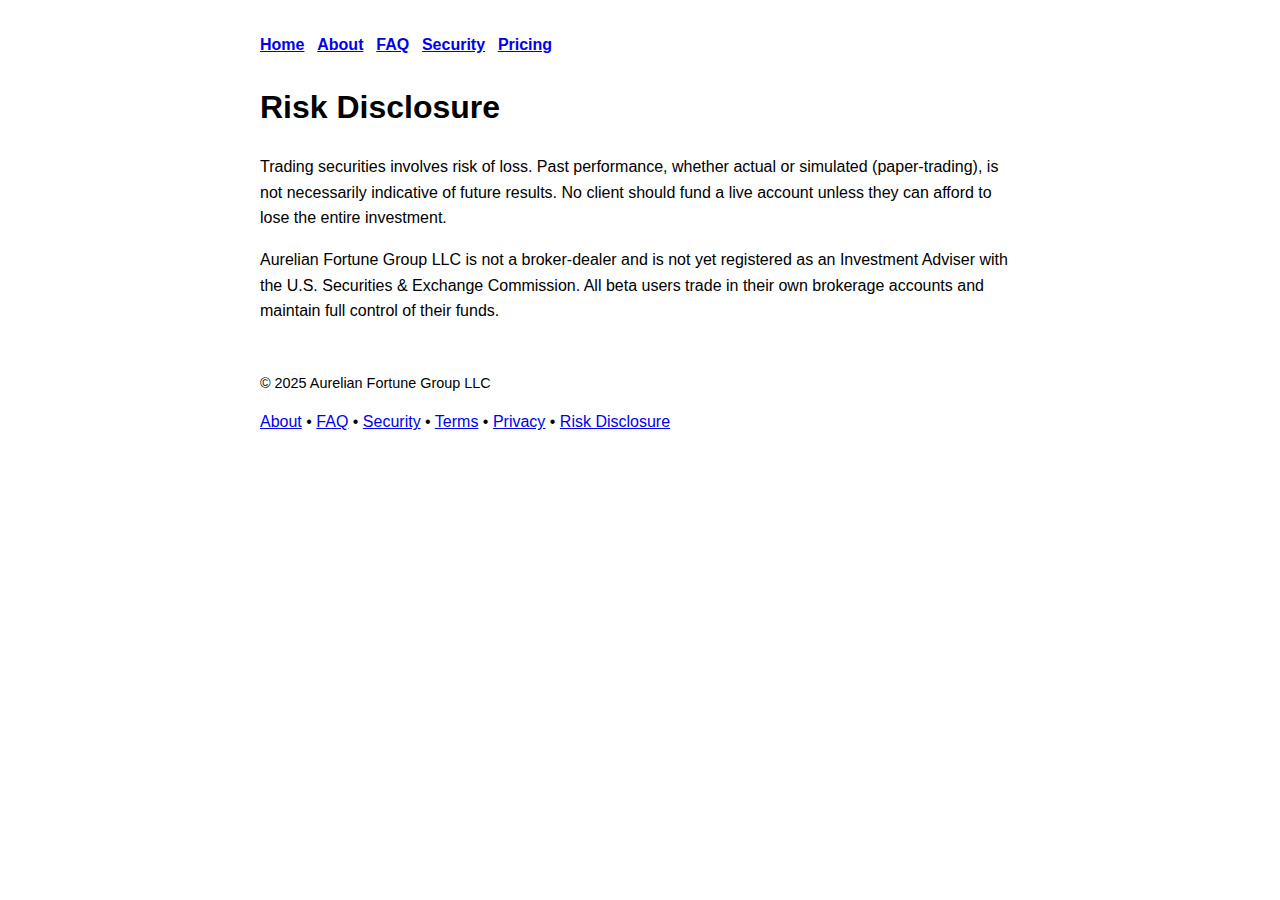
<file: risk.html>
<!DOCTYPE html><html lang="en"><head><meta charset="UTF-8">
<meta name="viewport" content="width=device-width,initial-scale=1">
<title>Risk Disclosure – Aurelian Fortune Group</title>
<link rel="stylesheet" href="/style.css">
<style>body{font-family:sans-serif;max-width:760px;margin:2rem auto;line-height:1.6}</style>
</head><body>
<header>
  <a href="/" role="button" class="secondary">Home</a>
  <a href="/about.html">About</a>
  <a href="/faq.html">FAQ</a>
  <a href="/security.html">Security</a>
  <a href="/pricing.html">Pricing</a>
</header>

<h1>Risk Disclosure</h1>
<p>Trading securities involves risk of loss. Past performance, whether actual
or simulated (paper-trading), is not necessarily indicative of future results.
No client should fund a live account unless they can afford to lose the entire
investment.</p>

<p>Aurelian Fortune Group LLC is not a broker-dealer and is not yet registered as
an Investment Adviser with the U.S. Securities & Exchange Commission. All beta
users trade in their own brokerage accounts and maintain full control of their
funds.</p>

<p style="margin-top:3rem;font-size:.9rem">
© 2025 Aurelian Fortune Group LLC
</p>
</body></html>
<footer class="container">
  <a href="/about.html">About</a> •
  <a href="/faq.html">FAQ</a> •
  <a href="/security.html">Security</a> •
  <a href="/terms.html">Terms</a> •
  <a href="/privacy.html">Privacy</a> •
  <a href="/risk.html">Risk&nbsp;Disclosure</a>
</footer>
</file>
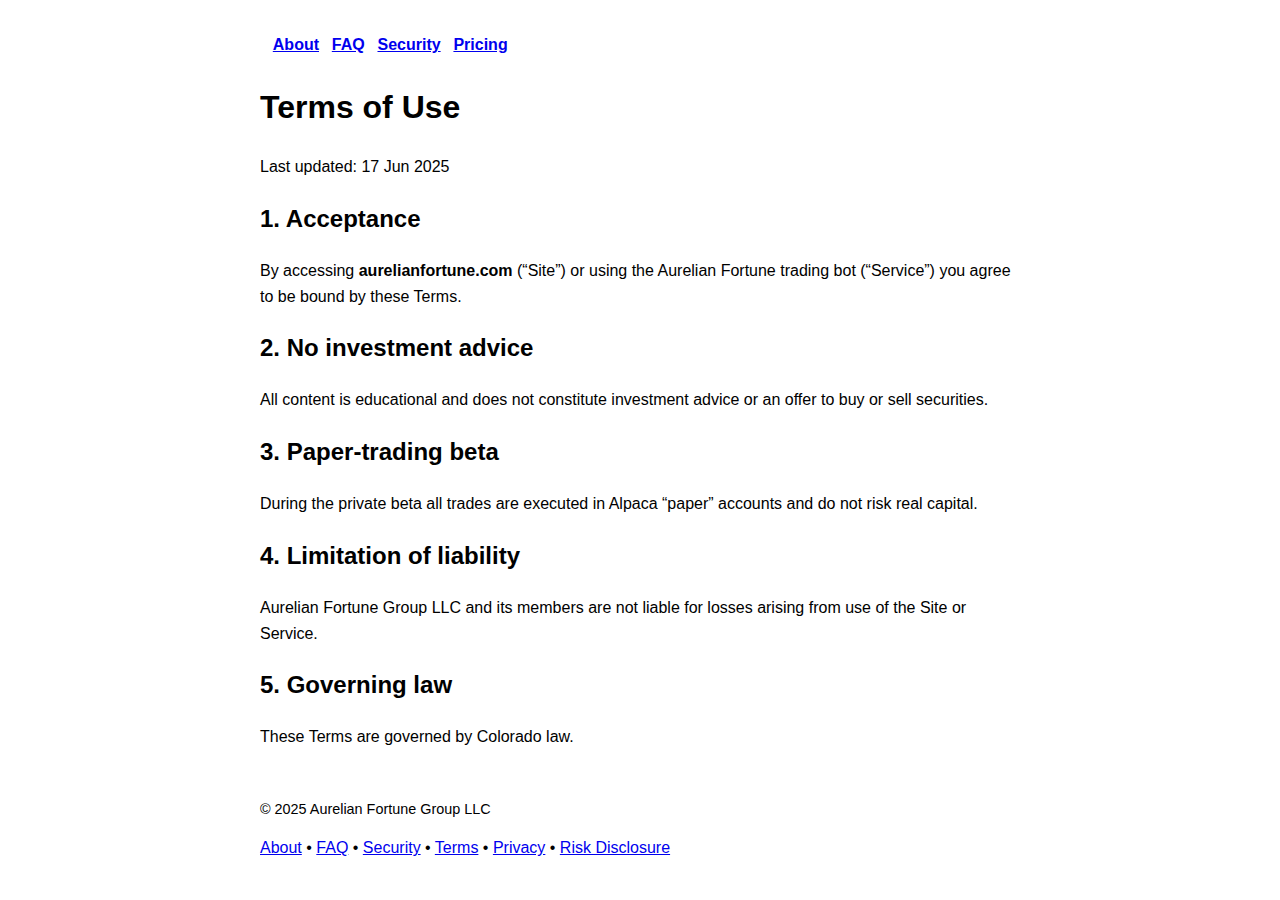
<file: terms.html>
<!DOCTYPE html><html lang="en"><head>
<meta charset="UTF-8"><meta name="viewport" content="width=device-width,initial-scale=1">
<title>Terms of Use – Aurelian Fortune Group</title>
<link rel="preconnect" href="https://fonts.googleapis.com">
<link href="https://fonts.googleapis.com/css2?family=Inter:wght@400;600&display=swap" rel="stylesheet">
<link rel="stylesheet" href="https://cdn.jsdelivr.net/npm/@picocss/pico@2/css/pico.min.css">
<link rel="stylesheet" href="/style.css">
<style>body{font-family:sans-serif;max-width:760px;margin:2rem auto;line-height:1.6}</style>
</head><body>
<header>
   <a href="/" style="padding:0">
    <img src="/crest.svg" class="logo" alt="Aurelian crest">
  </a>
  <a href="/about.html">About</a>
  <a href="/faq.html">FAQ</a>
  <a href="/security.html">Security</a>
  <a href="/pricing.html">Pricing</a>
</header>

<main class="container">
<h1>Terms of Use</h1>
<p>Last updated: 17 Jun 2025</p>

<h2>1. Acceptance</h2>
<p>By accessing <strong>aurelianfortune.com</strong> (“Site”) or using the Aurelian
Fortune trading bot (“Service”) you agree to be bound by these Terms.</p>

<h2>2. No investment advice</h2>
<p>All content is educational and does not constitute investment advice or an
offer to buy or sell securities.</p>

<h2>3. Paper-trading beta</h2>
<p>During the private beta all trades are executed in Alpaca “paper” accounts and
do not risk real capital.</p>

<h2>4. Limitation of liability</h2>
<p>Aurelian Fortune Group LLC and its members are not liable for losses arising
from use of the Site or Service.</p>

<h2>5. Governing law</h2>
<p>These Terms are governed by Colorado law.</p>

<p style="margin-top:3rem;font-size:.9rem">
© 2025 Aurelian Fortune Group LLC
</p>

</main>
<footer class="container">
  <a href="/about.html">About</a> •
  <a href="/faq.html">FAQ</a> •
  <a href="/security.html">Security</a> •
  <a href="/terms.html">Terms</a> •
  <a href="/privacy.html">Privacy</a> •
  <a href="/risk.html">Risk&nbsp;Disclosure</a>
</footer>
</body></html>
</file>
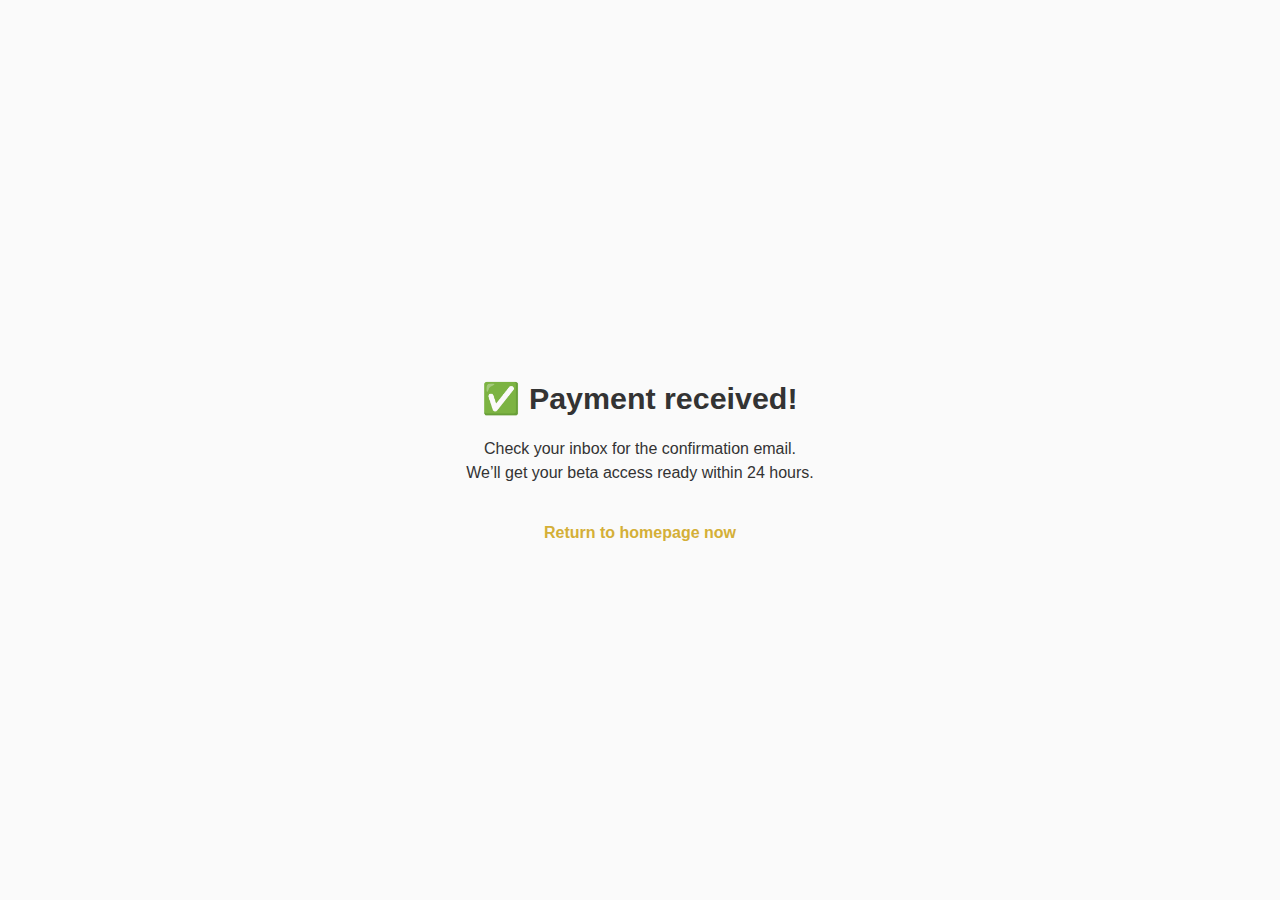
<file: thanks.html>
<!DOCTYPE html>
<html lang="en">
<head>
  <meta charset="UTF-8">
  <meta name="viewport" content="width=device-width,initial-scale=1">
  <title>Thank you – Aurelian Fortune Group</title>
  <link rel="stylesheet" href="/style.css">

  <!-- quick styling -->
  <style>
    body{
      margin:0;
      font-family:sans-serif;
      display:flex;
      align-items:center;
      justify-content:center;
      min-height:100vh;
      background:#fafafa;
      color:#333;
      text-align:center;
      line-height:1.5;
    }
    h1{font-size:1.9rem;margin-bottom:.6rem}
    a{
      display:inline-block;
      margin-top:1.2rem;
      color:#d4af37;
      text-decoration:none;
      font-weight:600;
    }
  </style>

  <!-- auto-redirect back home after 8 s -->
  <meta http-equiv="refresh" content="8;url=https://aurelianfortune.com">
</head>
<body>
  <div>
    <h1>✅  Payment received!</h1>
    <p>Check your inbox for the confirmation email.<br>
       We’ll get your beta access ready within 24 hours.</p>
    <a href="https://aurelianfortune.com">Return to homepage now</a>
  </div>
</body>
</html>
</file>
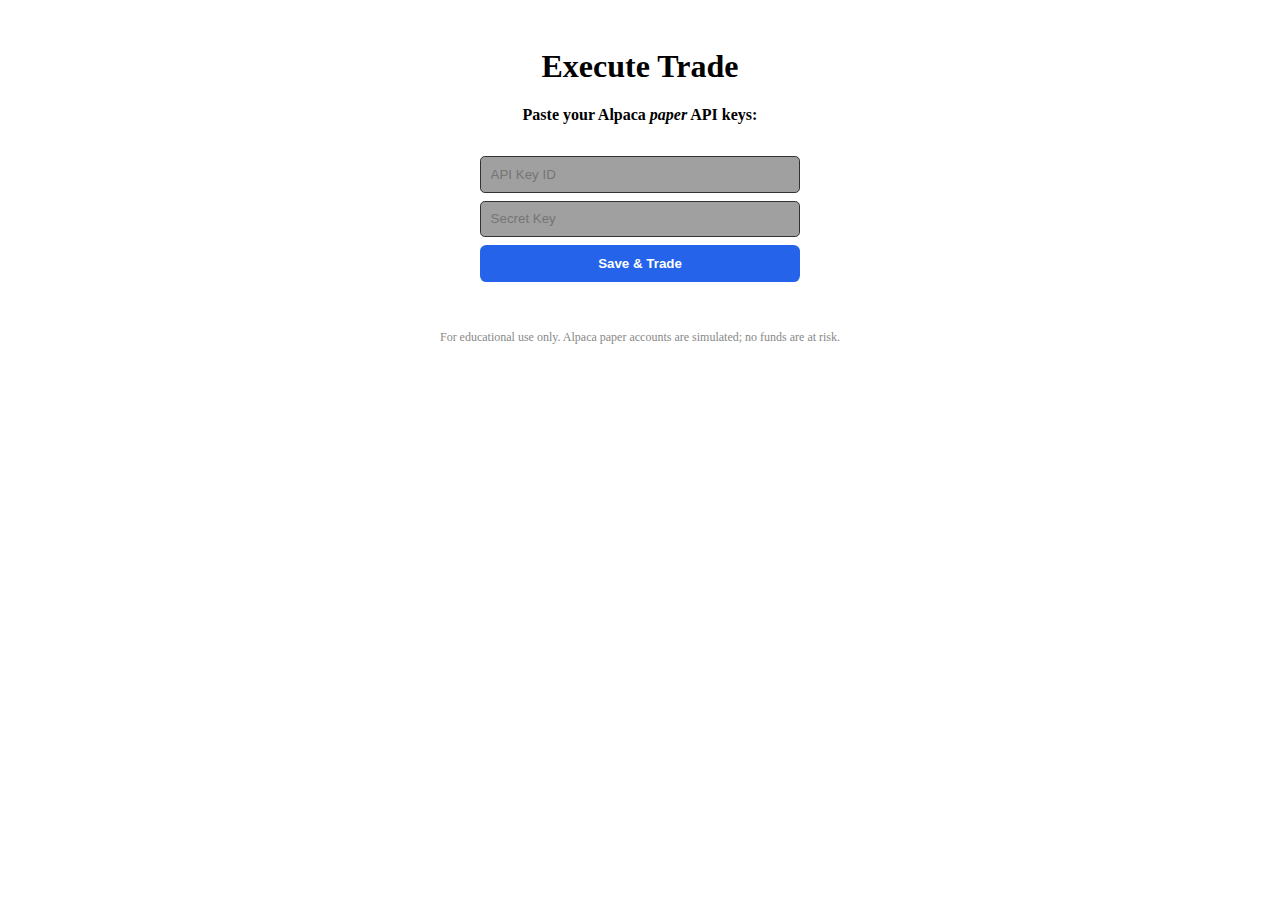
<file: trade.html>
<!DOCTYPE html>
<html lang="en">
<head>
<meta charset="UTF-8">
<title>Aurelian • Execute trade</title>
<meta name="viewport" content="width=device-width, initial-scale=1">
<link rel="stylesheet" href="/style.css">
<style>
  body{max-width:600px;margin:3rem auto;padding:0 1rem;text-align:center}
  pre{background:#1119;padding:1rem;border-radius:.5rem;text-align:left;
      overflow:auto;color:#ddd;font-size:.8rem}
  form{display:grid;gap:.5rem;max-width:320px;margin:2rem auto}
  input{padding:.6rem;border-radius:.3rem;border:1px solid #333;background:#1116;color:#eee}
  .btn{display:inline-block;padding:.7rem 1.4rem;border:0;border-radius:.4rem;
       background:#2563eb;color:#fff;font-weight:600;cursor:pointer}
</style>
</head>
<body>

<h1>Execute Trade</h1>
<div id="content">Loading…</div>

<script type="module">
import { saveKey, loadKey } from './storage.js';
const qs = new URLSearchParams(location.search);
const trade = {
  symbol: qs.get('sym'),
  side:   qs.get('side'),            // buy / sell
  qty:    Number(qs.get('qty')||1),
  limit:  qs.get('limit') ? Number(qs.get('limit')) : null
};

const BASE = 'https://paper-api.alpaca.markets';          // paper endpoint

// 1. ensure we have keys
let key = await loadKey();
if(!key){
  document.getElementById('content').innerHTML = `
    <p><strong>Paste your Alpaca <em>paper</em> API keys:</strong></p>
    <form id="keyForm">
      <input id="id"     placeholder="API Key ID"   required>
      <input id="secret" placeholder="Secret Key"   required>
      <button class="btn">Save & Trade</button>
    </form>
  `;
  document.getElementById('keyForm').onsubmit = e=>{
    e.preventDefault();
    saveKey({id:id.value.trim(), secret:secret.value.trim()});
    location.reload();
  };
  throw 'Awaiting keys';
}

// 2. build order payload
const payload = {
  symbol: trade.symbol,
  side:   trade.side,
  qty:    trade.qty,
  type:   trade.limit ? 'limit' : 'market',
  limit_price: trade.limit || undefined,
  time_in_force: 'day'
};

// 3. send order
(async ()=>{
  const res = await fetch(`${BASE}/v2/orders`,{
    method:'POST',
    headers:{
      'APCA-API-KEY-ID':     key.id,
      'APCA-API-SECRET-KEY': key.secret,
      'Content-Type':        'application/json'
    },
    body: JSON.stringify(payload)
  });
  const json = await res.json();
  document.getElementById('content').innerHTML = `
    <h2>Order Response</h2>
    <pre>${JSON.stringify(json,null,2)}</pre>
    <p><button class="btn" onclick="location.reload()">Trade another</button></p>
  `;
})();
</script>

<p style="margin-top:3rem;font-size:.75rem;color:#888">
  For educational use only. Alpaca paper accounts are simulated; no funds are at risk.
</p>
</body>
</html>
</file>
<file: style.css>
/* === Aurelian brand accents === */
:root{
  --aurelian-gold: #d4af37;
  --primary: var(--aurelian-gold);      /* Pico primary colour */
  --font-family-base: 'Inter', sans-serif;
}

/* Header nav */
header{
  display:flex;
  align-items:center;
  gap:.8rem;
  margin-bottom:1.5rem;
}
header a{font-weight:600;}

/* Hero section on index */
.hero{
  text-align:center;
  padding:4rem 1rem 3rem;
  background:linear-gradient(145deg,#101010 0%,#1d1d1d 60%);
  color:#fff;
  border-radius:.75rem;
}
.hero h1{margin-bottom:.3rem;font-size:2.2rem}
.hero p{opacity:.9;margin-bottom:1.5rem}

/* Buttons */
button{
  font-weight:600;
  border-radius:6px;
}
</file>
